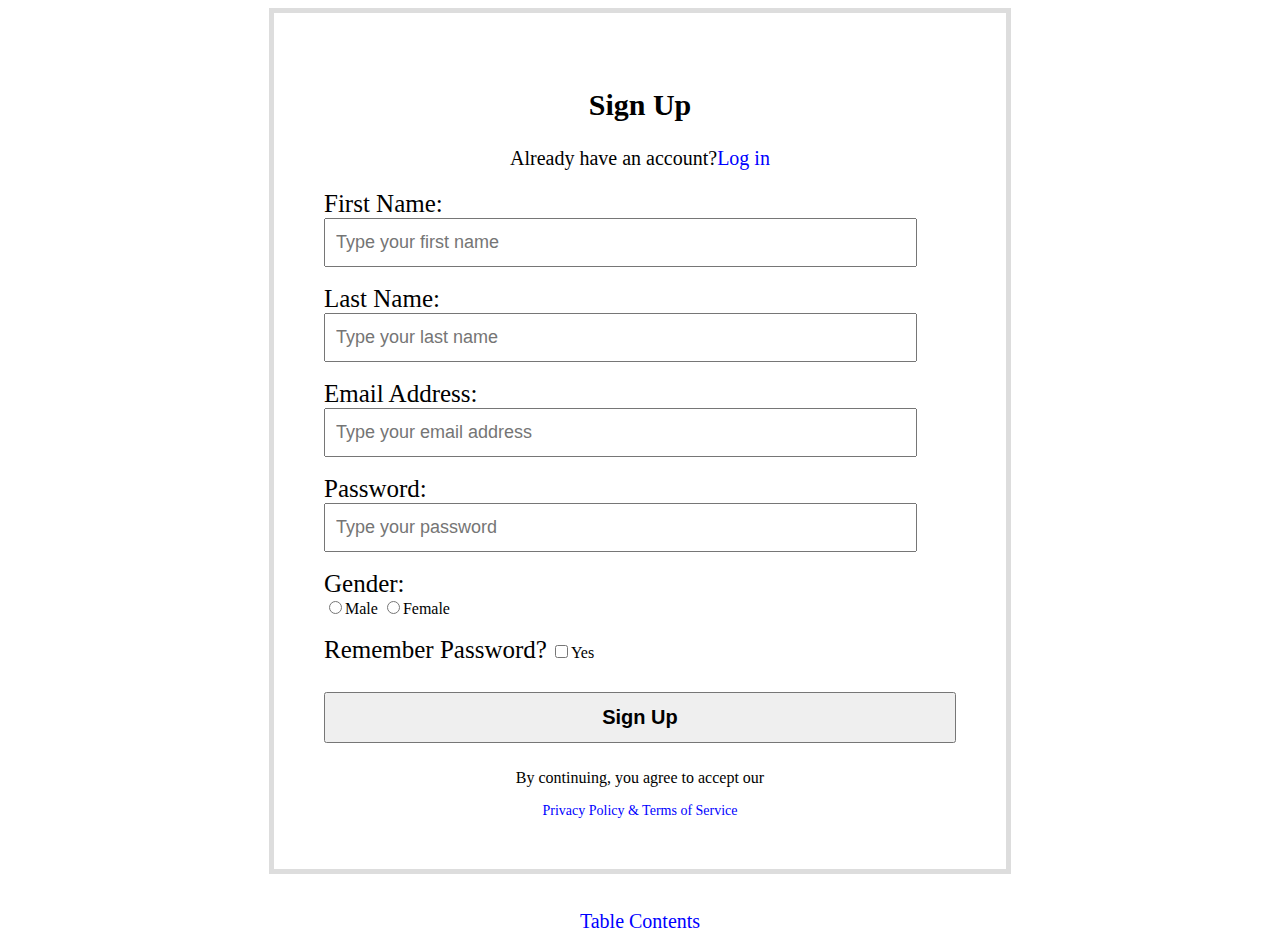
<file: index.html>
<!DOCTYPE html>
<html>
<head>
	<meta charset="utf-8">
	<meta name="viewport" content="width=device-width, initial-scale=1">
	<title>Form and Table</title>
	<link rel="stylesheet" type="text/css" href="css/style.css">
</head>
<body>
	<div class="wrapper">
		<form action="#" method="get" enctype="multipart/form-data">
		<div class="heading">
			<h2>Sign Up</h2>
			<p>Already have an account?<a href="login.html">Log in</a></p> 
		</div>

		<label for="first_name">First Name:</label><br>
		<input type="text" name="first_name" placeholder="Type your first name" id="first_name" class="first_name">
<br><br>
		<label for="last_name">Last Name:</label><br>
		<input type="text" name="last_name" placeholder="Type your last name" id="last_name" class="last_name">

		<br><br>
		<label for="email">Email Address:</label><br>
		<input type="email" name="email" placeholder="Type your email address" id="email" class="email">

		<br><br>
		<label for="password">Password:</label><br>
		<input type="password" name="password" placeholder="Type your password" id="password" class="password">

		<br><br>
		<label for="gender">Gender:</label><br>
		<input type="radio" value="Male" name="gender" id="gender" class="gender"><span>Male</span>
         <input type="radio" value="Female" name="gender" id="gender" class="gender"><span>Female</span>

<br><br>
<label for="confirmation">Remember Password?</label>
<input type="checkbox" value="yes" name=""><span>Yes</span>
<br><br>
<button type="button" class="btn">Sign Up</button>
<br>
<div class="continue">
<p>By continuing, you agree to accept our </p>
                  <a href="index.html">Privacy Policy & Terms of Service</a>
                  </div>
	</form>
	</div>
<br><br>
<div class="table">
	<a href="table.html" target="blank">Table Contents</a>
</div>
</body>
</html>
</file>
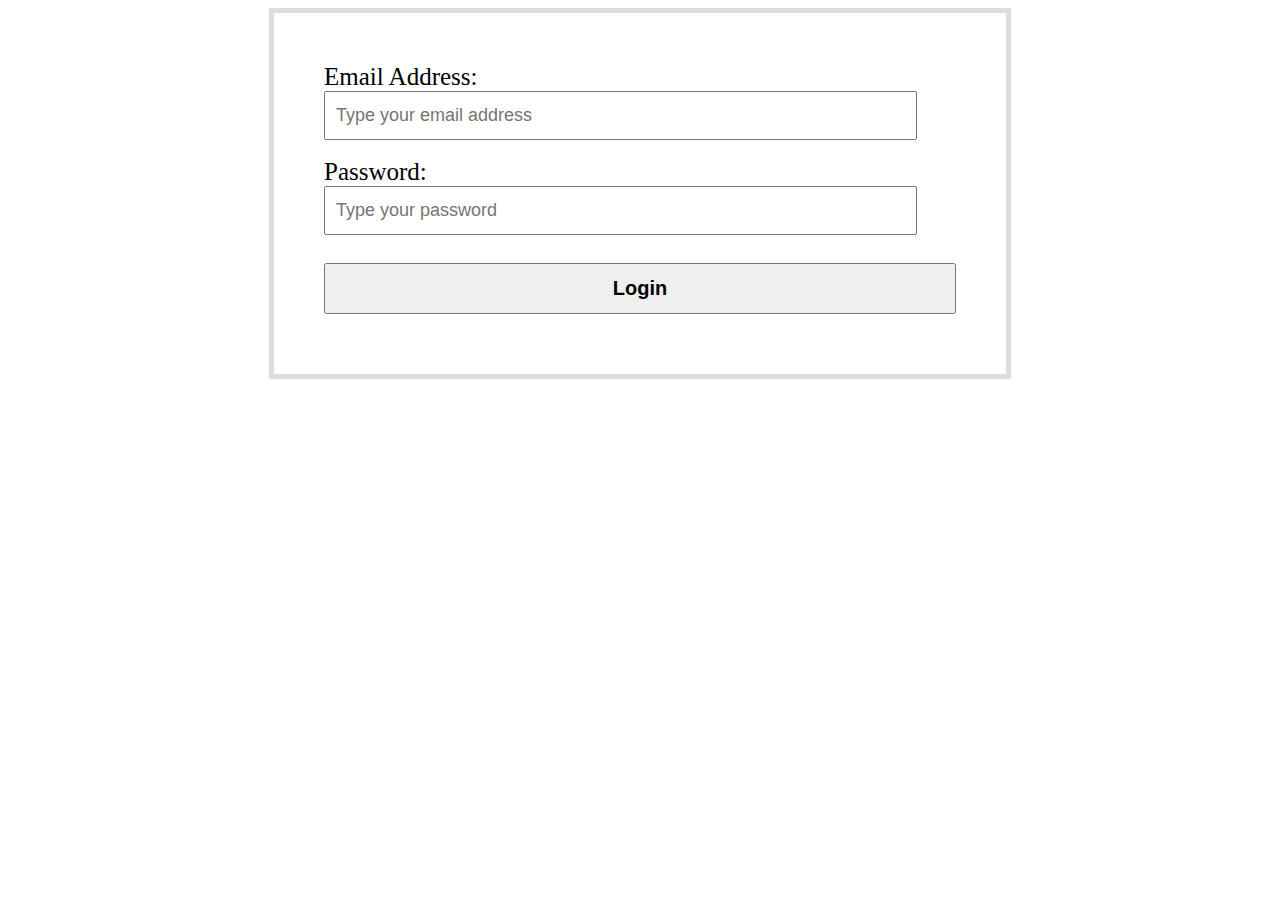
<file: login.html>
<!DOCTYPE html>
<html>
<head>
	<meta charset="utf-8">
	<meta name="viewport" content="width=device-width, initial-scale=1">
	<title>Login Page</title>
	<link rel="stylesheet" type="text/css" href="css/style.css">
</head>
<body>
<div class="wrapper">
		<form action="#" method="get" enctype="multipart/form-data">
<div class="box">
		<label for="email">Email Address:</label><br>
		<input type="email" name="email" placeholder="Type your email address" id="email" class="email">

		<br><br>
		<label for="password">Password:</label><br>
		<input type="password" name="password" placeholder="Type your password" id="password" class="password">

		<br><br>
		</div>
		

<button type="button" class="login">Login</button>

	</form>
	</div>
</body>
</html>
</file>
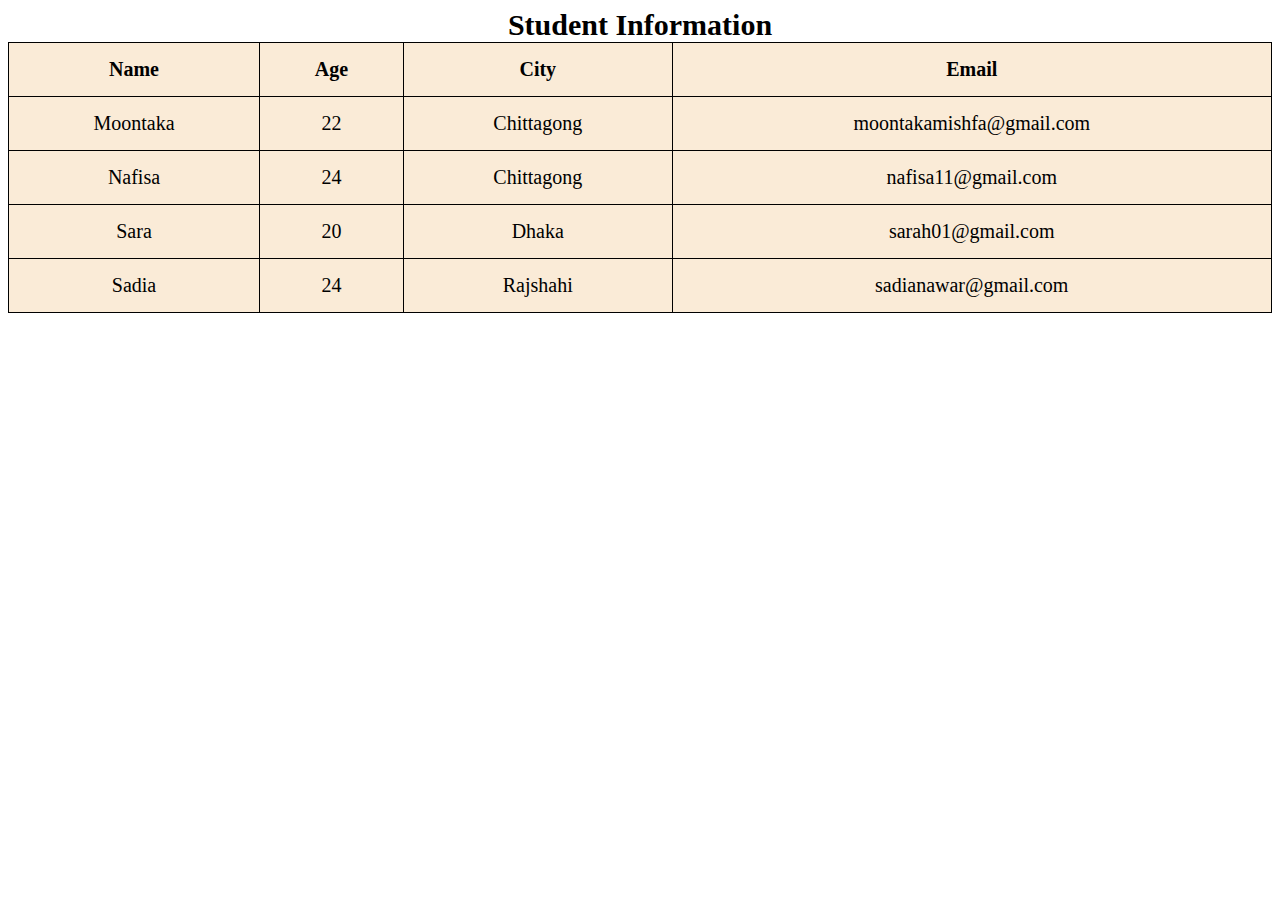
<file: table.html>
<!DOCTYPE html>
<html>
<head>
	<meta charset="utf-8">
	<meta name="viewport" content="width=device-width, initial-scale=1">
	<title>Table</title>
	<link rel="stylesheet" type="text/css" href="css/style.css">
</head>
<body>
<table>
		<caption>Student Information</caption>
		<tr>
			<th>Name</th>
			<th>Age</th>
			<th>City</th>
			<th>Email</th>
		</tr>
		<tr>
			<td>Moontaka</td>
			<td>22</td>
			<td>Chittagong</td>
			<td>moontakamishfa@gmail.com</td>
		</tr>
		<tr>
			<td>Nafisa</td>
			<td>24</td>
			<td>Chittagong</td>
			<td>nafisa11@gmail.com</td>
		</tr>
		<tr>
			<td>Sara</td>
			<td>20</td>
			<td>Dhaka</td>
			<td>sarah01@gmail.com</td>
		</tr>
		<tr>
			<td>Sadia</td>
			<td>24</td>
			<td>Rajshahi</td>
			<td>sadianawar@gmail.com</td>
		</tr>
	</table>
</body>
</html>
</file>
<file: css/style.css>
.wrapper{
	width: 50%;
	margin: 0 auto;
	border: 5px solid #ddd;
	padding: 50px;
}
.heading{
	text-align: center;
	font-size: 20px;
}

.heading a{
	color: blue;
	text-decoration: none;
}
label{
	font-size: 25px;
}
.first_name, .last_name, .email, .password{
	width: 90%;
	height: 25px;
	padding: 10px;
	font-size: 18px;
}
.btn, .login{
	width: 100%;
	padding: 12px 0;
	font-size: 20px;
	font-weight: 700;
	margin: 10px 0px;
}

.continue p{
text-align: center;
font-size: 16px;
}
.continue a{
text-decoration: none;
  font-size: 14px;
  display: block;
  text-align: center;
  color: blue;
}
.table {
	text-align: center;
}
.table a{
	font-size: 20px;
	color: blue;
	text-decoration: none;
}
table, td, th {
  border: 1px solid;
}

table{
width: 100%;
border-collapse: collapse;
background-color: antiquewhite;
}
caption{
font-size: 30px;
font-weight: 600;
}
th, td{
	font-size: 20px;
	text-align: center;
	border: 1px solid black;
	padding: 15px;

}
td:hover{
	background-color: #ddd;
}
</file>
